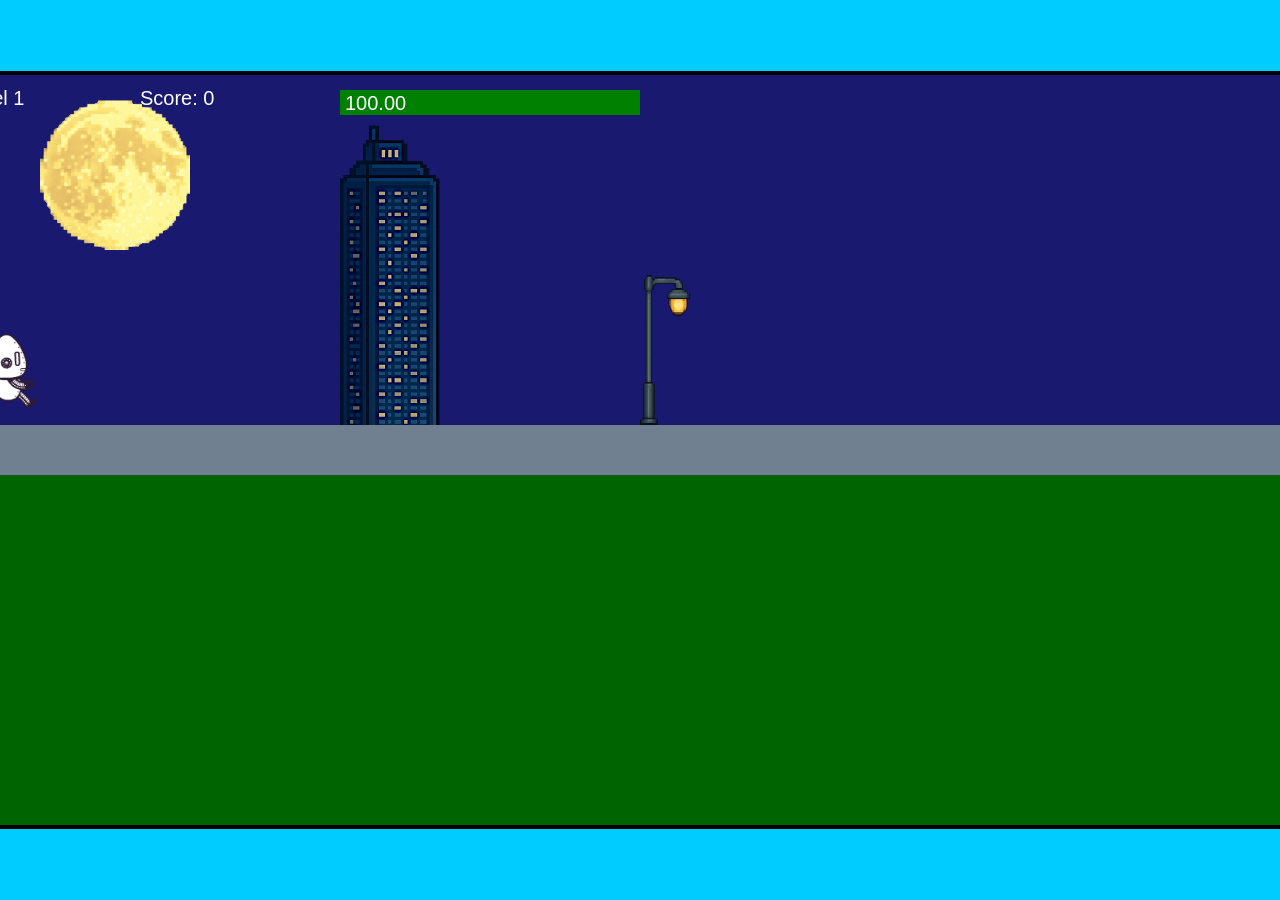
<file: fsd-projects/runtime/index.html>
<!DOCTYPE html>
<html lang="en">
  <head>
    <meta charset="UTF-8" />
    <meta name="viewport" content="width=device-width, initial-scale=1.0" />
    <title>Runtime Neo</title>
    <link rel="stylesheet" href="runtime.css" />
    <script src="https://code.jquery.com/jquery-3.1.0.js"></script>
    <script src="setup.js"></script>
    <script src="levels.js"></script>
    <script src="scenery.js"></script>
    <script src="student.js"></script>
    <script src="main.js"></script>
  </head>
  <body id="body">
    <canvas id="gameCanvas" width="1400" height="750"></canvas>
    <img id="player" src="images/halle.png" />
    <img id="projectile" src="images/projectile.png" />
    <img id="basicPlatform" src="images/interactable/basicPlatform.png" />
    <img id="spikes" src="images/interactable/spikes.png" />
    <img id="bug" src="images/interactable/bug.png" />
    <img id="healthUp" src="images/interactable/healthUp.png" />
    <img id="flag" src="images/interactable/flag.png" />
    <img id="moon" src="images/backgrounds/moon.png" />
    <img id="building" src="images/backgrounds/building.png" />
    <img id="lamp" src="images/backgrounds/lamp.png" />
  </body>
</html>
</file>
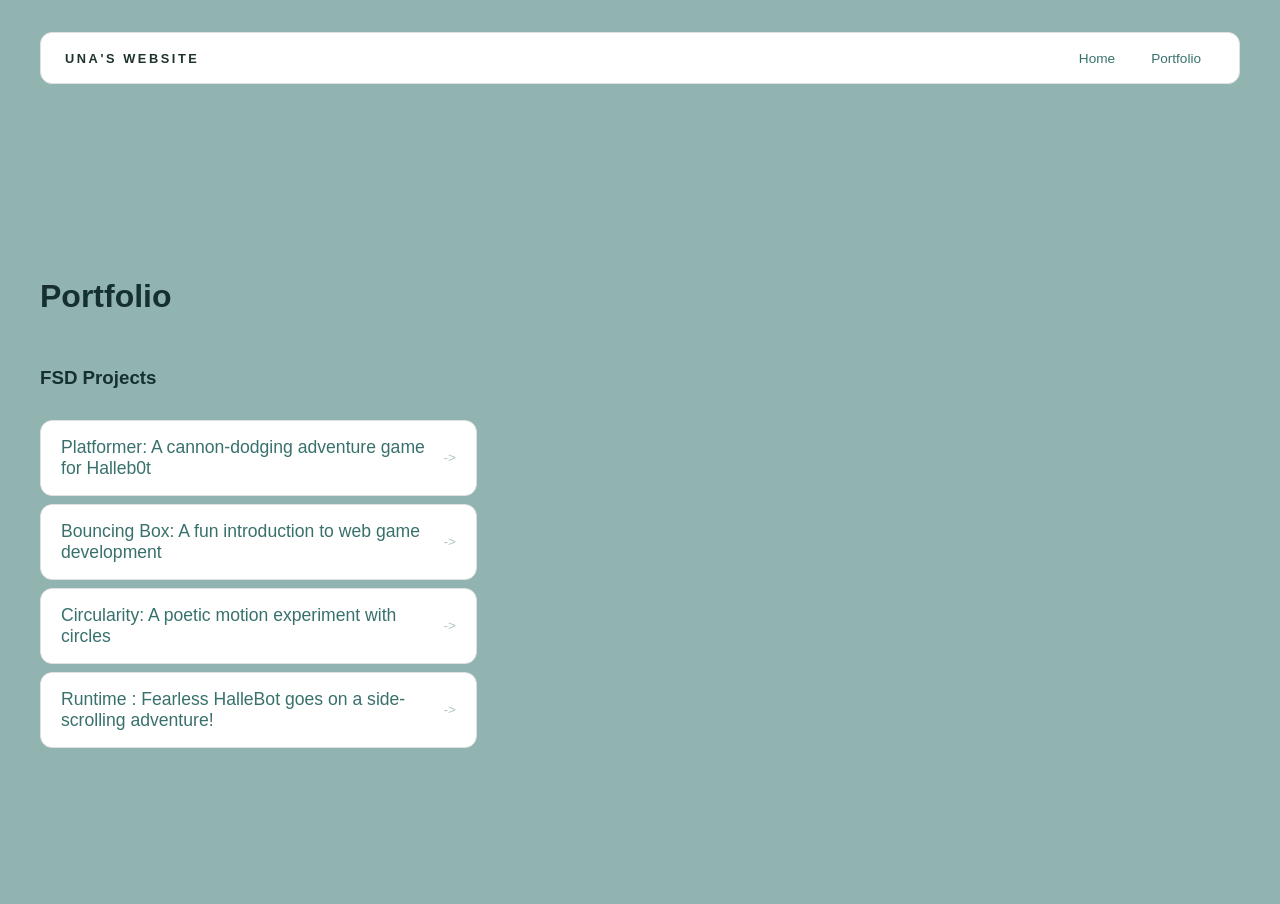
<file: portfolio.html>
<!DOCTYPE html>
<html>

<head>
  <title>Una's Website</title>
  <link rel="stylesheet" href="style.css" />
</head>

<body>
  <!-- All content goes here -->
  <div id="all-contents">
    <nav>
      <h1>Una's Website</h1>
      <ul id="nav-ul">
        <li class="nav-li">
          <a href="index.html">Home</a>
        </li>
        <li class="nav-li">
          <a href="portfolio.html">Portfolio</a>
        </li>
      </ul>
    </nav>

    <main>
      <div class="content">
        <h1>Portfolio</h1>
        <h3>FSD Projects</h3>
        <ul id="portfolio">
          <li>
            <a href="fsd-projects/platformer/">Platformer: A cannon-dodging adventure game for Halleb0t</a>
          </li>
          <li>
            <a href="fsd-projects/bouncing-box/">Bouncing Box: A fun introduction to web game development</a>
          </li>
          <li>
            <a href="fsd-projects/circularity/">Circularity: A poetic motion experiment with circles</a>
          </li>
          <li>
            <a href="projects/runtime/">Runtime : Fearless HalleBot goes on a side-scrolling adventure!</a>
          </li>
        </ul>

        <!-- ASD Projects will go here -->
      </div>
    </main>
  </div>
</body>

</html>
</file>
<file: fsd-projects/runtime/runtime.css>
/* runtime.css */
/* Styles for Runtime Neo auto-runner game */

img {
  display: none;
}

#gameCanvas {
  position: absolute;
  border: 4px solid #000;
  top: 50%;
  left: 50%;
  transform: translate(-50%, -50%);
}

body {
  margin: 0;
  background-color: #00ccff;
  font-family: Arial, sans-serif;
  text-align: center;
  overflow: hidden;
}
</file>
<file: style.css>
* {
    box-sizing: border-box;
}

body {
    margin: 0;
    background: #91b4b1;
    color: #15302e;
    font-family: "Helvetica Neue", Arial, sans-serif;
}

#all-contents {
    max-width: 1500px;
    min-height: 100vh;
    margin: 0 auto;
    padding: 32px 40px;
}

main {
    display: grid;
    grid-template-columns: minmax(220px, 1fr) minmax(420px, 1.6fr);
    align-items: center;
    min-height: calc(100vh - 160px);
    gap: clamp(32px, 5vw, 80px);
}

.sidebar {
    width: 100%;
}

.content {
    display: flex;
    flex-direction: column;
    align-items: flex-start;
    gap: 12px;
}

h2 {
    margin: 0;
    font-size: clamp(4rem, 10vw, 7rem);
    line-height: 0.9;
    font-weight: 900;
    letter-spacing: -0.04em;
    text-transform: uppercase;
    color: #1e322e;
}

.content > p {
    margin: 0;
    color: #38716c;
    font-size: 0.9rem;
    text-transform: uppercase;
    letter-spacing: 0.15em;
    line-height: 1.4;
}

#interests {
    margin-top: 32px;
    color: #38716c;
    width: 100%;
    font-size: 0.9rem;
    text-transform: uppercase;
    letter-spacing: 0.15em;
    line-height: 1.4;
}

#interests h3 {
    margin: 0 0 12px;
    font-size: 0.75rem;
    font-weight: 700;
    text-transform: uppercase;
    letter-spacing: 0.2em;
    color: #38716c;
}

#interests ul {
    list-style: none;
    margin: 0;
    padding: 0;
    display: flex;
    flex-wrap: wrap;
    gap: 8px;
}

#interests li {
    color: #38716c;
    font-size: 1rem;
    font-weight: 600;
    padding: 10px 20px;
    background: #fff;
    border: 1px solid #ddd;
    border-radius: 100px;
    transition: background 0.25s ease, color 0.25s ease, transform 0.25s ease;
    cursor: default;
}

#interests li:hover {
    background: #000;
    color: #fff;
    border-color: #000;
    transform: translateY(-2px);
}

.sidebar-img {
    width: 100%;
    max-width: 760px;
    aspect-ratio: 3 / 4;
    object-fit: cover;
    display: block;
    border-radius: 16px;
    filter: grayscale(75%);
    box-shadow: 0 8px 30px rgba(0, 0, 0, 0.12);
    transition: filter 0.4s ease, transform 0.4s ease, box-shadow 0.4s ease;
}

.sidebar-img:hover {
    filter: grayscale(0%);
    transform: translateY(-4px);
    box-shadow: 0 16px 40px rgba(0, 0, 0, 0.18);
}

nav {
    display: flex;
    justify-content: space-between;
    align-items: center;
    margin-bottom: 48px;
    padding: 16px 24px;
    background: #fff;
    border: 1px solid #e0e0e0;
    border-radius: 12px;
}

nav h1 {
    margin: 0;
    font-size: 0.8rem;
    font-weight: 700;
    text-transform: uppercase;
    letter-spacing: 0.2em;
    color: #1e322e;
}

#nav-ul {
    list-style: none;
    display: flex;
    gap: 8px;
    margin: 0;
    padding: 0;
}

.nav-li a {
    color: #38716c;
    text-decoration: none;
    font-size: 0.85rem;
    font-weight: 500;
    padding: 6px 14px;
    border-radius: 8px;
    transition: background 0.25s ease, color 0.25s ease;
}

.nav-li a:hover {
    background: #15302e;
    color: #fff;
}

/* Portfolio styles */
.content h1 {
  color: #15302e;
}

#portfolio {
  list-style: none;
  margin: 0;
  padding: 0;
  width: 100%;
  display: flex;
  flex-direction: column;
  gap: 8px;
}

#portfolio li {
  border-radius: 12px;
  overflow: hidden;
}

#portfolio a {
  display: flex;
  justify-content: space-between;
  align-items: center;
  text-decoration: none;
  color: #38716c;
  padding: 16px 20px;
  font-size: 1.1rem;
  font-weight: 500;
  background: #fff;
  border: 1px solid #e0e0e0;
  border-radius: 12px;
  transition: background 0.25s ease, color 0.25s ease, transform 0.25s ease;
}

#portfolio a:hover {
  background: #15302e;
  color: #fff;
  transform: translateX(4px);
}

#portfolio a::after {
  content: "->";
  font-size: 0.85rem;
  opacity: 0.4;
  transition: opacity 0.25s ease;
  white-space: nowrap;
}

#portfolio a:hover::after {
  opacity: 1;
}

/* responsive web design */
@media screen and (min-width: 120px) and (max-width: 1080px) {
  main {
    height: 100ch;
    zoom: 1.5;
    display: grid;
  }

  h1 {
    font-size: 44px;
  }

  h2 {
    font-size: 42px;
  }

  h3 {
    font-size: 36px;
  }

  #all-contents {
    height: 100ch;
    margin: none;
  }

  a {
    font-size: 42px;
  }

  .sidebar {
    margin-right: 0px;
    justify-content: center;
    align-items: center;
  }

  .sidebar-img {
    width: 100%;
  }

  p,
  li {
    font-size: 24px;
  }

  .content {
    align-content: center;
    justify-content: center;
  }
}
</file>
